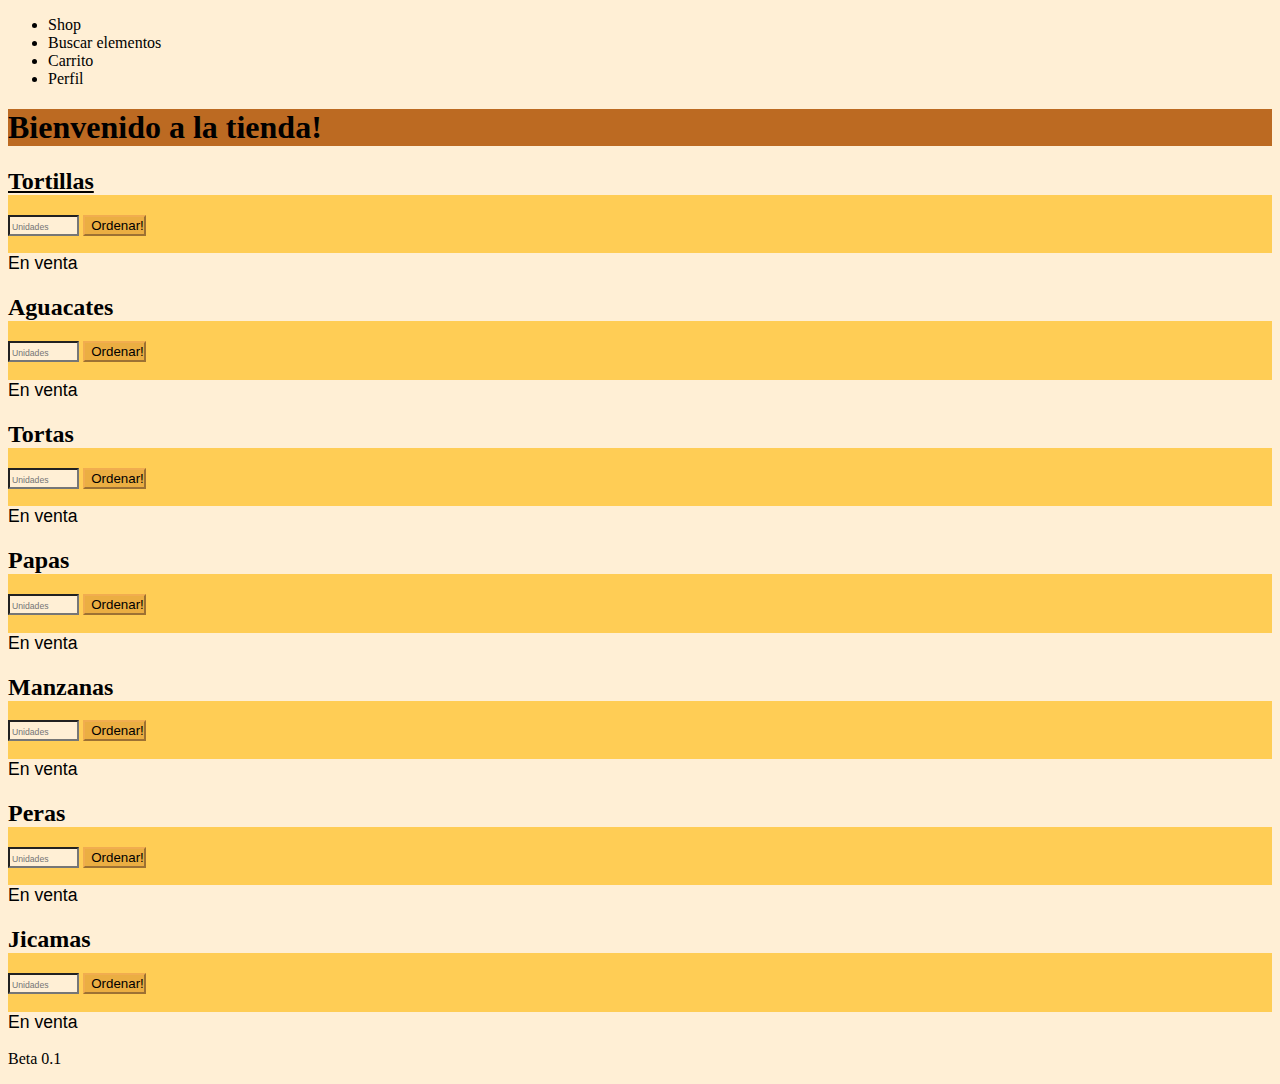
<file: EphimeralIdea.html>
<!DOCTYPE html>
<html lang="en">
<head>
    <meta charset="UTF-8">
    <meta http-equiv="X-UA-Compatible" content="IE=edge">
    <meta name="viewport" content="width=device-width, initial-scale=1.0">
    <title>Shop</title>
    <link rel="stylesheet" href="idea.css">
    <style>
        #nav-1 {
            text-shadow: 3cm;
        }
    </style>
</head>
<body>
    <nav><ul>
        <li id="nav-1">Shop</li>
        <li id="nav-2">Buscar elementos</li>
        <li id="nav-3">Carrito</li>
        <li id="nav-4">Perfil</li>
    </ul></nav>
    <header><h1 class="Title">Bienvenido a la tienda!</h1></header>
    <section>
        <div>
            <a href="https://www.facebook.com"><h2>Tortillas</h2></a>
            <!--<img src="../../../Descargas/img/380477.png" alt="tortilla">-->
            <input type="number" placeholder="Unidades" class="tortilla" id="tortilla">
            <button onclick="sell()">Ordenar!</button>
            <p id="isItSell">En venta</p>
        </div>
        <div><h2 >Aguacates</h2>
            <input type="number" placeholder="Unidades" class="aguacate" id="aguacate"> 
            <button onclick="sell2()">Ordenar!</button>
            <p id="isItSell2">En venta</p>
        </div>
        <div><h2>Tortas</h2>
            <input type="number" placeholder="Unidades" class="tortas">
            <button>Ordenar!</button>
            <p>En venta</p>
        </div>
        <div>
            <h2>Papas</h2>
            <input type="number" placeholder="Unidades" class="papas">
            <button>Ordenar!</button>
            <p>En venta</p>
        </div>
        <div><h2>Manzanas</h2>
            <input type="number" placeholder="Unidades" class="manzanas">
            <button>Ordenar!</button>
            <p>En venta</p>
        </div>
        <div><h2>Peras</h2> 
            <input type="number" placeholder="Unidades" class="peras">
            <button>Ordenar!</button>
            <p>En venta</p>
        </div>
        <div><h2>Jicamas</h2> 
            <input type="number" placeholder="Unidades" class="jicamas">
            <button>Ordenar!</button>
            <p>En venta</p>
        </div>
    </section>
    <footer><p>Beta 0.1</p></footer>
    <script type="text/javascript" src="./Idea.js"></script>
</body>
</html>
</file>
<file: idea.css>
* {
    background-color: papayawhip;
}

.Title {
    background-color: #bc6a22;
}

nav {
    background-color: #bc6a22;
}

div {
    background: #ffcd55;
    
}

div p {
    font-size: 110%;
    font-family: Verdana, Geneva, Tahoma, sans-serif;
}

a[href="https://www.facebook.com"] {
    color: black;
}

/*img {
    image-resolution: 25%;
    background: papayawhip;
}*/

/*button:active {
    background-color: papayawhip;
}*/
button {
    background-color: #ebae42;
    border-color: #f1ad4f;
    width: 5%;
}
/*button:hover {
    background-color: #bc6a22;
}*/

/*.tortilla*/::placeholder{
    font-size: 65%;
}
.aguacate::placeholder {
    font-size: 65%;
}

input {
    width: 5%;
}
</file>
